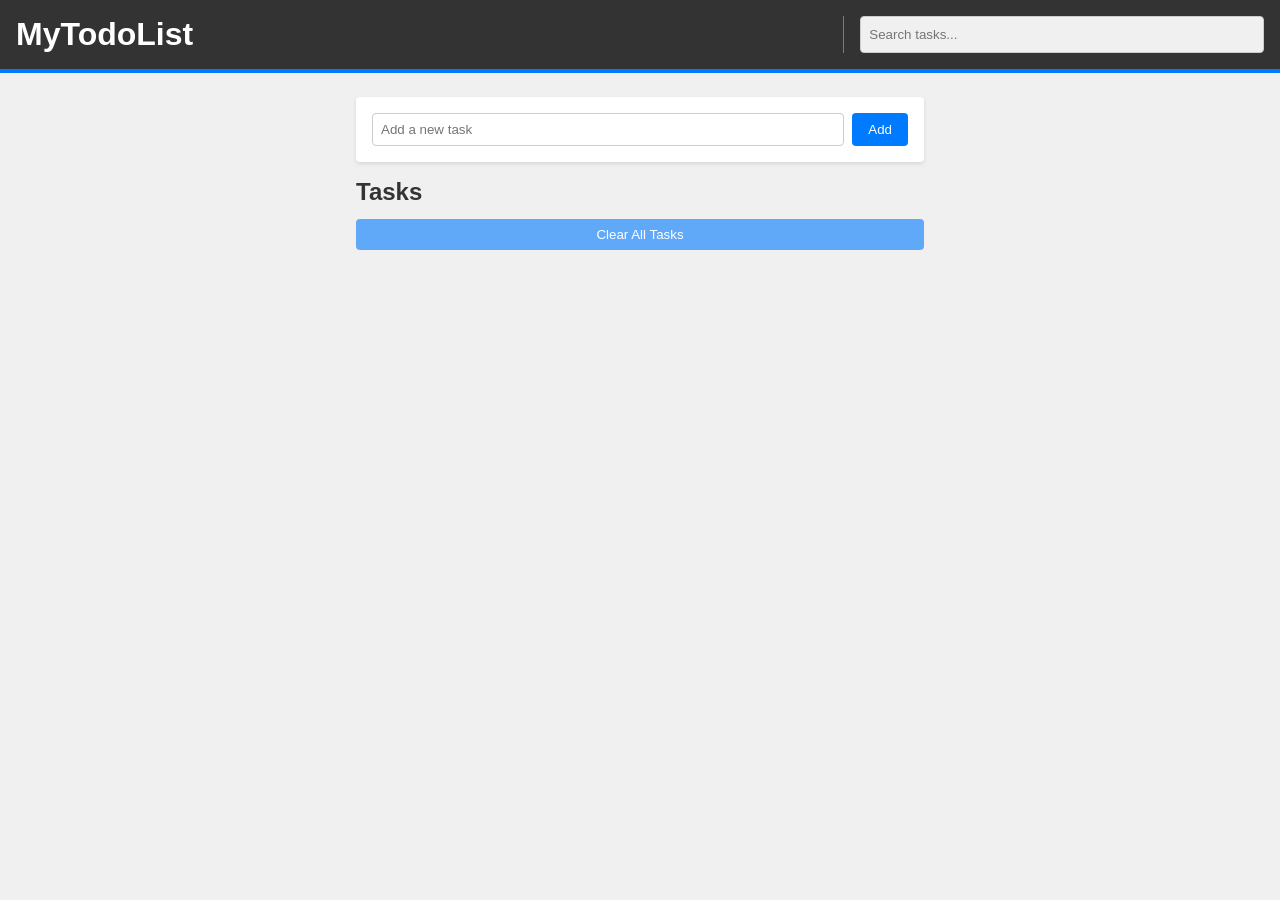
<file: index.html>
<!DOCTYPE html>
<html lang="en">
<head>
    <meta charset="UTF-8">
    <!-- <meta name="viewport" content="width, initial-scale=1.0"> -->
    <link rel="stylesheet" href="todo-styling.css">
    <title>Document</title>
</head>
<body>
    <header>
        <h1>MyTodoList</h1>
        <input type="text" name="search" id="search" placeholder="Search tasks...">
     </header>   

    <div class="container">
        <div id="alertBox"></div>

        <form class="todo-entry" id="todoEntry">
            <input type="text" id="todoInput" placeholder="Add a new task">
            <input type="submit" id="addButton" value="Add">
        </form>

        <div class="todo-list">
            <h2>Tasks</h2>
            <ul id="list">
                <!-- List items will be added here dynamically -->
            </ul>
        </div>
    </div>

    <script src="todo-action.js"></script>
</body>
</html>
</file>
<file: todo-styling.css>
/* Todo List Styling */

/* reset */
* {
    margin: 0;
    padding: 0;
    box-sizing: border-box;
    text-decoration: none;
}

/* Styling */

body {
    font-family: Arial, sans-serif;
    background-color: #f0f0f0;
}

header {
    background-color: #333;
    color: #fff;
    padding: 1rem;
    /* text-align: center; */
    border-bottom: 4px solid #007bff;
    display: flex;
    justify-content: space-between;
    gap: 1rem;
}

header h1 {
    flex-grow: 3;
    border-right: 1px solid #cccccc77;
}

.container {
    max-width: 600px;
    margin: 0 auto;
    padding: 1rem;
}

.todo-entry {
    display: flex;
    gap: 0.5rem;
    margin-bottom: 1rem;
    background-color: #fff;
    padding: 1rem;
    box-shadow: 0 2px 4px rgba(0, 0, 0, 0.1);
    border-radius: 4px;
}

#search {
    flex-grow: 1;
    border-radius: 4px;
    padding: 0.5rem;
    border: 1px solid #ccc;
    background-color: #f0f0f0;
}

#todoInput {
    flex-grow: 1;
    padding: 0.5rem;
    border: 1px solid #ccc;
    border-radius: 4px;
}

#todoInput:focus, #search:focus {
    outline: none;
    border-color: #007bff;
    box-shadow: 0 0 5px rgba(0, 123, 255, 0.5);
}

#addButton {
    padding: 0.5rem 1rem;
    background-color: #007bff;
    color: #fff;
    border: none;
    border-radius: 4px;
    cursor: pointer;
}

#addButton:hover {
    background-color: #0056b3;
}

#alertBox {
    margin-bottom: 0.5rem;
    border-radius: 4px;
    /* padding: 0.5rem; */
    text-align: center;
    font-weight: bold;
    font-size: 0.9rem;
}

#alertBox p {
    margin: 0.1rem 0;
}

.todo-list h2 {
    color: #333;
    margin-bottom: 0.5rem;
}

#list {
    list-style-type: none;
}


#list li{
    display: flex;
    justify-content: space-between;
    align-items: center;
    padding: 0.5rem;
    background-color: #fff;
    margin-bottom: 0.5rem;
    border-radius: 4px;
    box-shadow: 0 1px 3px rgba(0, 0, 0, 0.1);
    text-transform: capitalize;
}

#list li button{
    background-color: #dc3545;
    color: #fff;
    border: none;
    padding: 0.3rem 0.6rem;
    border-radius: 4px;
    cursor: pointer;
}

#list li button:hover {
    background-color: #c82333;
}

.clearBtn {
    padding: 0.5rem 1rem;
    background-color: #007bff99;
    color: #fff;
    border: none;
    border-radius: 4px;
    cursor: pointer;
    display: block;
    width: 100%;
    margin: 0.8rem 0;
}

.clearBtn:hover {
    background-color: #0056b399;
}

.error {
    background-color: #f8d7da77;
    color: #721c24;
    padding: 0.5rem;
}

.success {
    background-color: #d4edda77;
    color: #155724;
    padding: 0.5rem;
}

.deletion {
    background-color: #fff3cd77;
    color: #856404;
    padding: 0.5rem;
}
</file>
